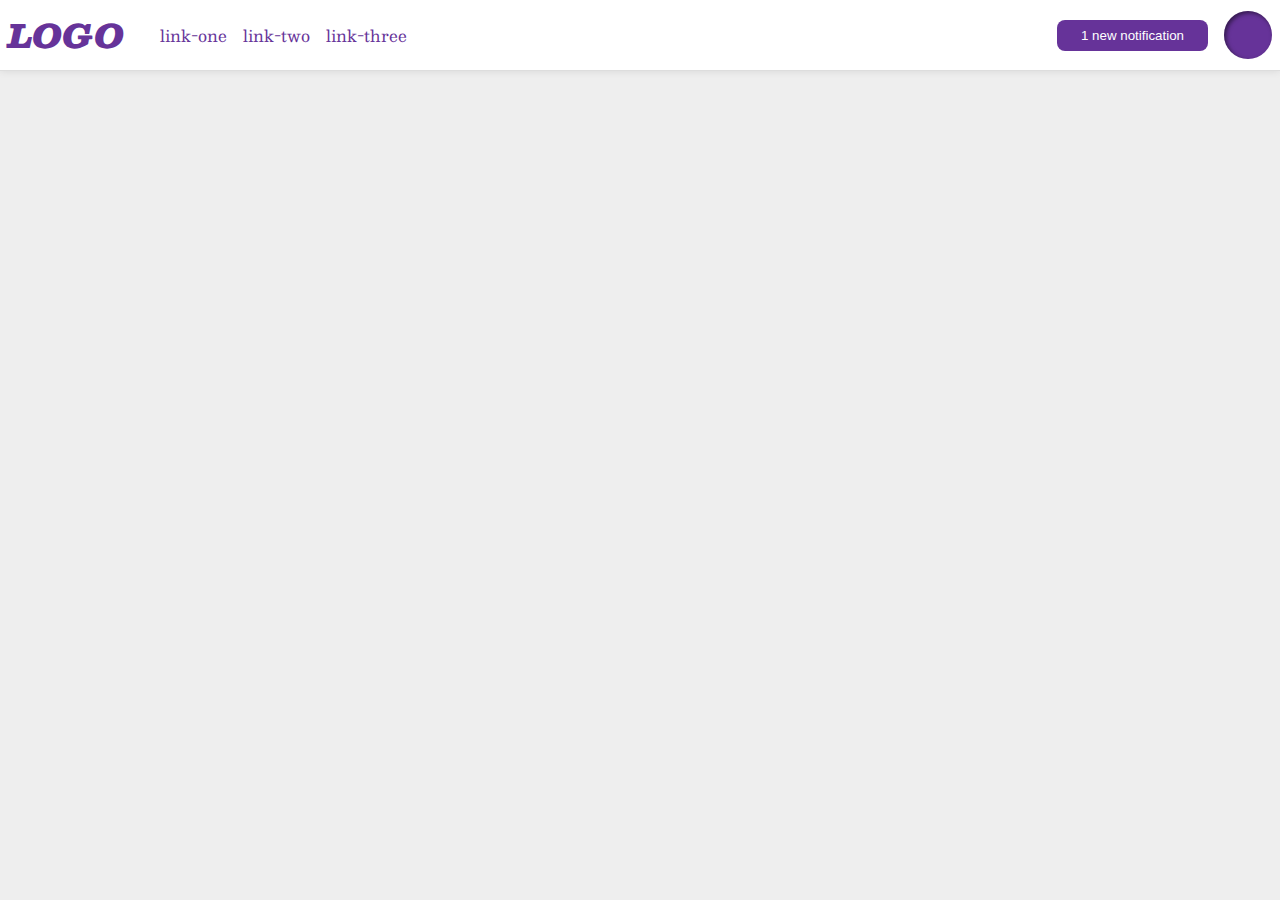
<file: flex/03-flex-header-2/index.html>
<!DOCTYPE html>
<html lang="en">
  <head>
    <meta charset="UTF-8">
    <meta http-equiv="X-UA-Compatible" content="IE=edge">
    <meta name="viewport" content="width=device-width, initial-scale=1.0">
    <title>Flex Header 2</title>
    <link rel="stylesheet" href="style.css">
  </head>
  <body>
    <div class="header">
      <div class="left">
        <div class="logo">
          LOGO
       </div>
       <ul class="links">
          <li><a href="google.com">link-one</a></li>
          <li><a href="google.com">link-two</a></li>
          <li><a href="google.com">link-three</a></li>
        </ul>
      </div>
      <div class="right">
        <button class="notifications">
          1 new notification
        </button>
        <div class="profile-image"></div>
      </div>
    </div>
  </body>
</html>
</file>
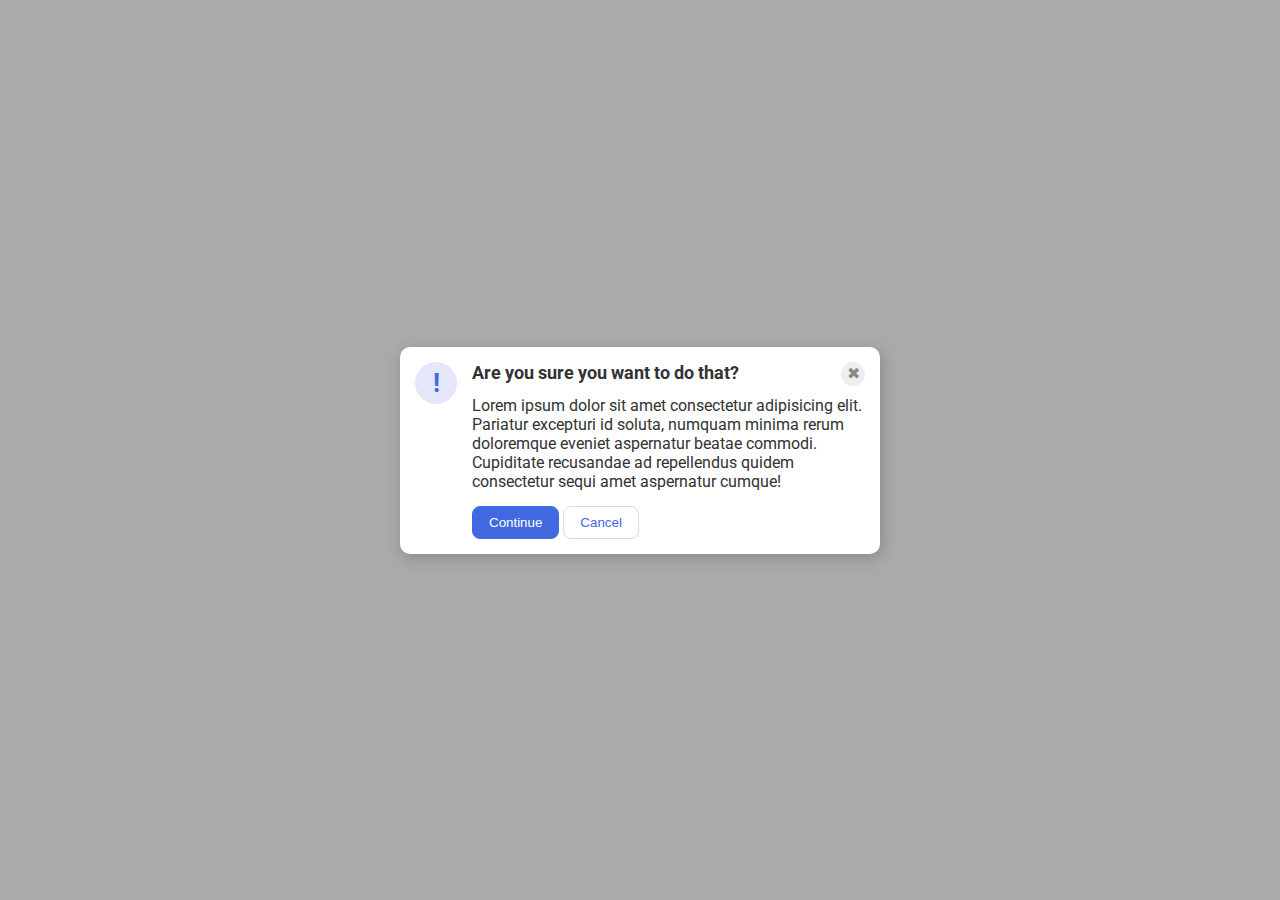
<file: flex/05-flex-modal/index.html>
<!DOCTYPE html>
<html lang="en">
  <head>
    <meta charset="UTF-8">
    <meta http-equiv="X-UA-Compatible" content="IE=edge">
    <meta name="viewport" content="width=device-width, initial-scale=1.0">
    <link rel="stylesheet" href="style.css">
    <title>Modal</title>
  </head>
  <body>
    <div class="modal">
      <div class="icon">!</div>
      <div>
        <div class="top">
          <div class="header">Are you sure you want to do that?</div>
          <div class="close-button">✖</div>
        </div>
        <div class="text">Lorem ipsum dolor sit amet consectetur adipisicing elit. Pariatur excepturi id soluta, numquam minima rerum doloremque eveniet aspernatur beatae commodi. Cupiditate recusandae ad repellendus quidem consectetur sequi amet aspernatur cumque!</div>
        <div class="bottom-buttons">
          <button class="continue">Continue</button>
          <button class="cancel">Cancel</button>
        </div>
      </div>
    </div>
  </body>
</html>
</file>
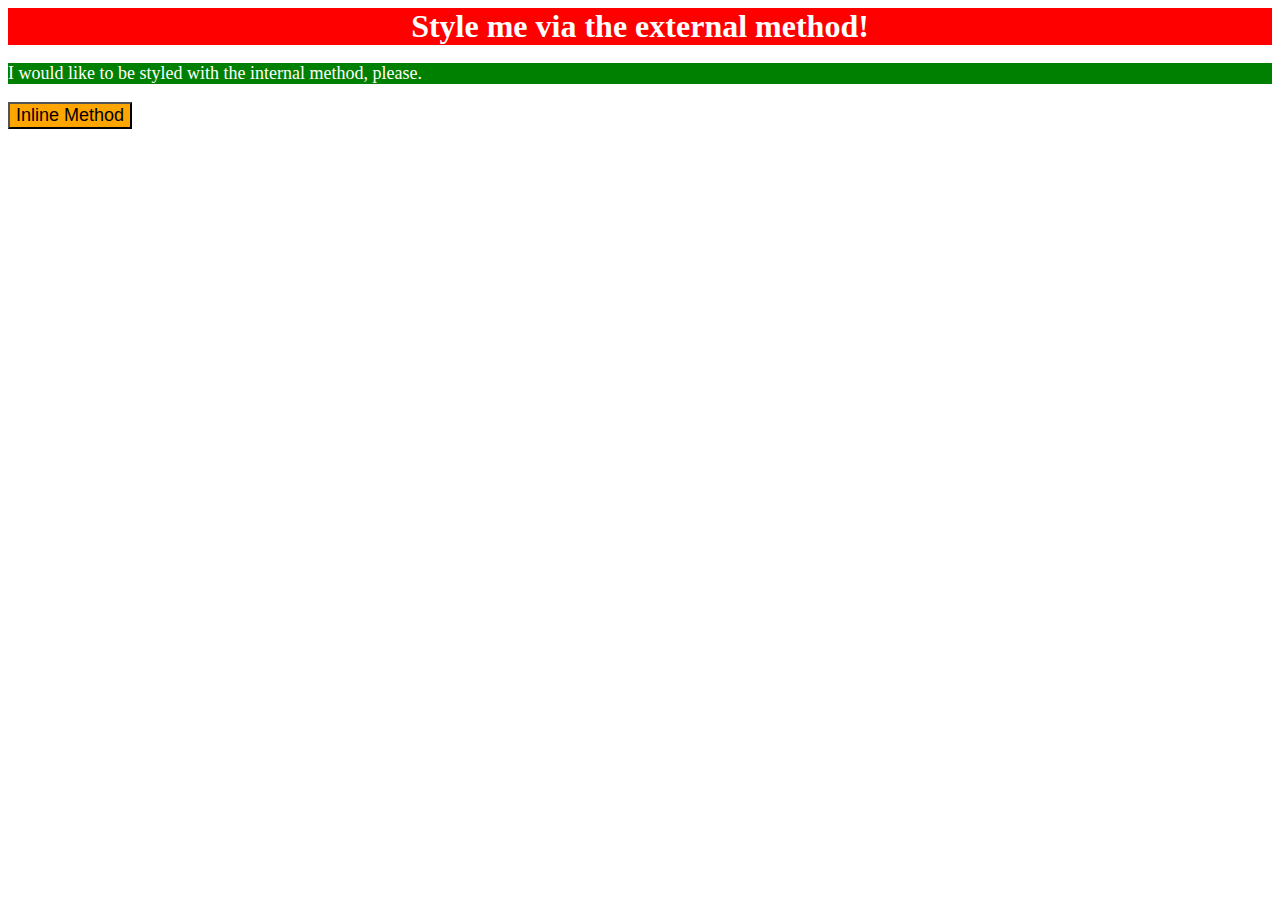
<file: foundations/01-css-methods/index.html>
<!DOCTYPE html>
<html lang="en">
  <head>
    <meta charset="UTF-8">
    <meta http-equiv="X-UA-Compatible" content="IE=edge">
    <meta name="viewport" content="width=device-width, initial-scale=1.0">
    <title>Methods for Adding CSS</title>
    <link rel="stylesheet" href="style.css">
    <style>
      p {
        color: white;
        background-color: green;
        font-size: 18px;
      }

    </style> 
  </head>
  <body>
    <div>Style me via the external method!</div>
    <p>I would like to be styled with the internal method, please.</p>
    <button style="background-color:orange; font-size:18px">Inline Method</button>
  </body>
</html>
</file>
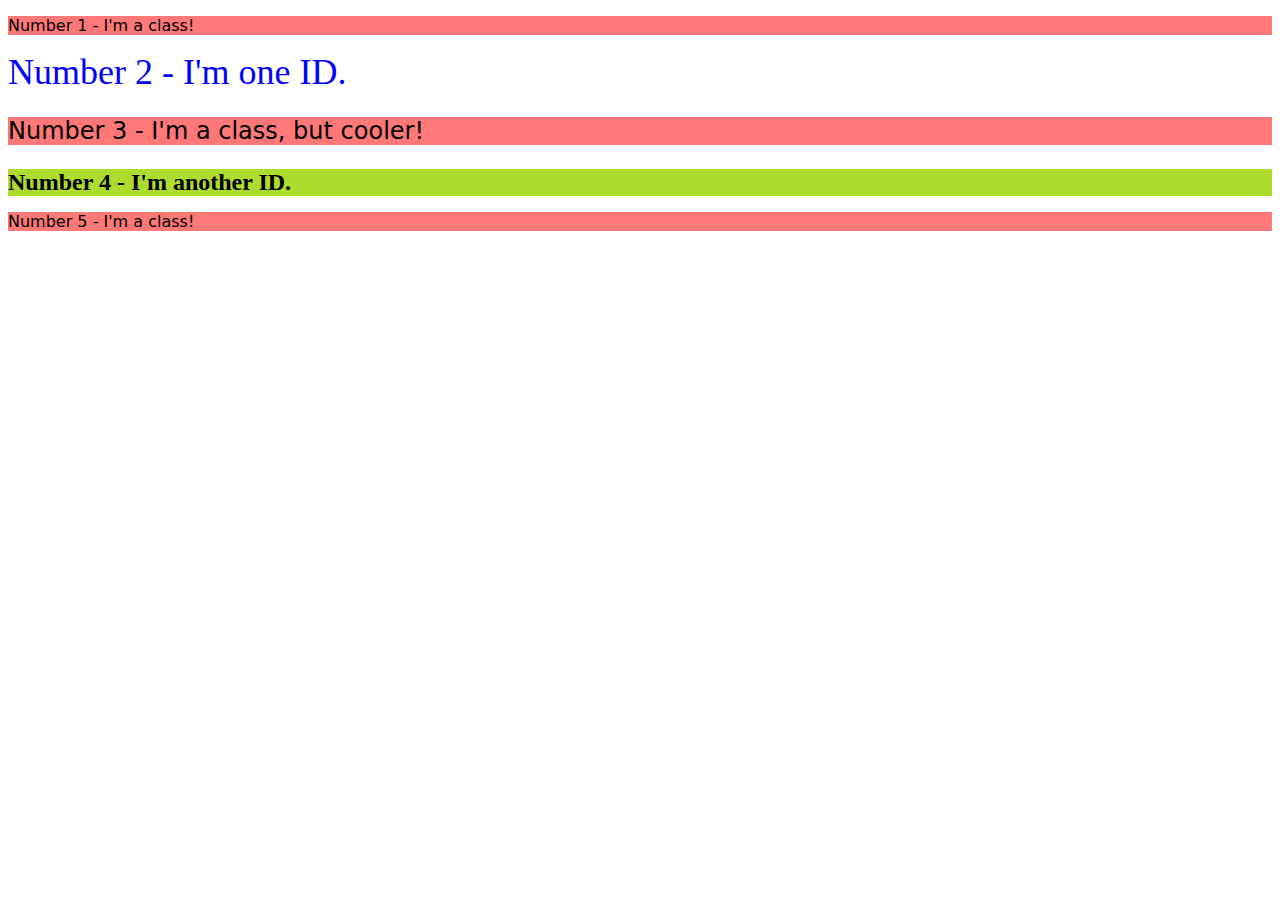
<file: foundations/02-class-id-selectors/index.html>
<!DOCTYPE html>
<html lang="en">
  <head>
    <meta charset="UTF-8">
    <meta http-equiv="X-UA-Compatible" content="IE=edge">
    <meta name="viewport" content="width=device-width, initial-scale=1.0">
    <title>Class and ID Selectors</title>
    <link rel="stylesheet" href="style.css">
  </head>
  <body>
    <p class="odds">Number 1 - I'm a class!</p>
    <div id="two">Number 2 - I'm one ID.</div>
    <p class="odds three">Number 3 - I'm a class, but cooler!</p>
    <div id="four">Number 4 - I'm another ID.</div>
    <p class="odds">Number 5 - I'm a class!</p>
  </body>
</html>
</file>
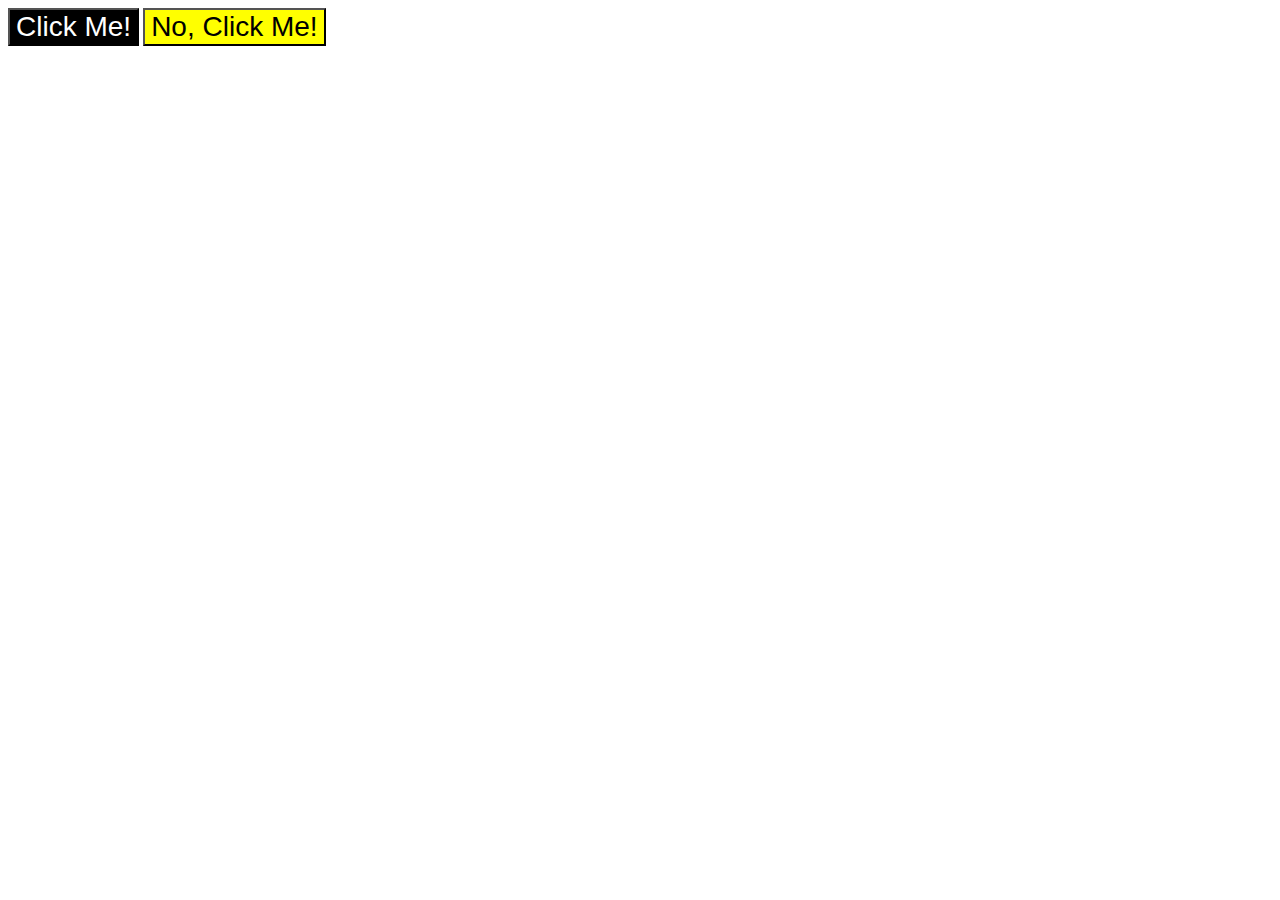
<file: foundations/03-grouping-selectors/index.html>
<!DOCTYPE html>
<html lang="en">
  <head>
    <meta charset="UTF-8">
    <meta http-equiv="X-UA-Compatible" content="IE=edge">
    <meta name="viewport" content="width=device-width, initial-scale=1.0">
    <title>Grouping Selectors</title>
    <link rel="stylesheet" href="style.css">
  </head>
  <body>
    <button class="yes">Click Me!</button>
    <button class="no">No, Click Me!</button>
  </body>
</html>
</file>
<file: flex/03-flex-header-2/style.css>
/* this is some magical font-importing.  
you'll learn about it later. */
@import url('https://fonts.googleapis.com/css2?family=Besley:ital,wght@0,400;1,900&display=swap');

body {
  margin: 0;
  background: #eee;
  font-family: Besley, serif;
}

.header {
  background: white;
  border-bottom: 1px solid #ddd;
  box-shadow: 0 0 8px rgba(0,0,0,.1);
  display: flex;
  justify-content: space-between;
  padding: 8px;
}

.profile-image {
  background: rebeccapurple;
  box-shadow: inset 2px 2px 4px rgba(0,0,0,.5);
  border-radius: 50%;
  width: 48px;
  height:  48px;
}

.logo {
  color: rebeccapurple;
  font-size: 32px;
  font-weight: 900;
  font-style: italic;
  padding-right: 20px;
}

button {
  border: none;
  border-radius: 8px;
  background: rebeccapurple;
  color: white;
  padding: 8px 24px;
}

a {
  /* this removes the line under our links */
  text-decoration: none;
  color: rebeccapurple;
}

ul {
  list-style-type: none;
  display: flex;
  margin: 0;
  padding: 0;
  gap: 16px;
}
.left, .right {
  display: flex;
  align-items: center;
  gap: 16px;
}
</file>
<file: flex/05-flex-modal/style.css>
@import url('https://fonts.googleapis.com/css2?family=Roboto:wght@400;700&display=swap');

html, body {
  height: 100%;
}

body {
  font-family: Roboto, sans-serif;
  margin: 0;
  background: #aaa;
  color: #333;
  /* I'll give you this one for free lol */
  display: flex;
  align-items: center;
  justify-content: center;
}

.modal {
  background: white;
  width: 480px;
  border-radius: 10px;
  box-shadow: 2px 4px 16px rgba(0,0,0,.2);
  display: flex;
}
.top {
  display: flex;
  margin-top: 15px;
  margin-bottom: 10px;
  font-weight: bold;
  font-size: 18px;
  justify-content: space-between;
  margin-right: 15px;


}
.icon {
  color: royalblue;
  font-size: 26px;
  font-weight: 700;
  background: lavender;
  width: 42px;
  height: 42px;
  border-radius: 50%;
  display: flex;
  align-items: center;
  justify-content: center;
  min-width: 42px;
  margin: 15px;
}

.close-button {
  background: #eee;
  border-radius: 50%;
  color: #888;
  font-weight: 400;
  font-size: 16px;
  height: 24px;
  width: 24px;
  display: flex;
  align-items: center;
  justify-content: center;
}
.text {
  margin-right: 15px;
}

button {
  padding: 8px 16px;
  border-radius: 8px;
}

button.continue {
  background: royalblue;
  border: 1px solid royalblue;
  color: white;
}

button.cancel {
  background: white;
  border: 1px solid #ddd;
  color: royalblue;
}
.bottom-buttons{
  margin-bottom: 15px;
  margin-top: 15px;
}
</file>
<file: foundations/01-css-methods/style.css>
div {
    color:white;
    background-color:red;
    font-size: 32px;
    text-align: center;
    font-weight: bold;
}
</file>
<file: foundations/02-class-id-selectors/style.css>
.odds {
    background-color: #ff7878;
    font-family: verdana, "DejaVu Sans",sans-serif;
}
#two {
    color: blue;
    font-size: 36px;
}
#four {
    background-color: rgb(173, 220, 47);
    font-size: 24px;
    font-weight: bold;
}
.three {
    font-size: 24px;
}
</file>
<file: foundations/03-grouping-selectors/style.css>
.yes, .no {
    font-size: 28px;
    font-family: Helvetica, "Times New Roman" sans-serif;
}
.yes {
    background-color: black;
    color: white;
}
.no {
    background-color: yellow;
}
</file>
